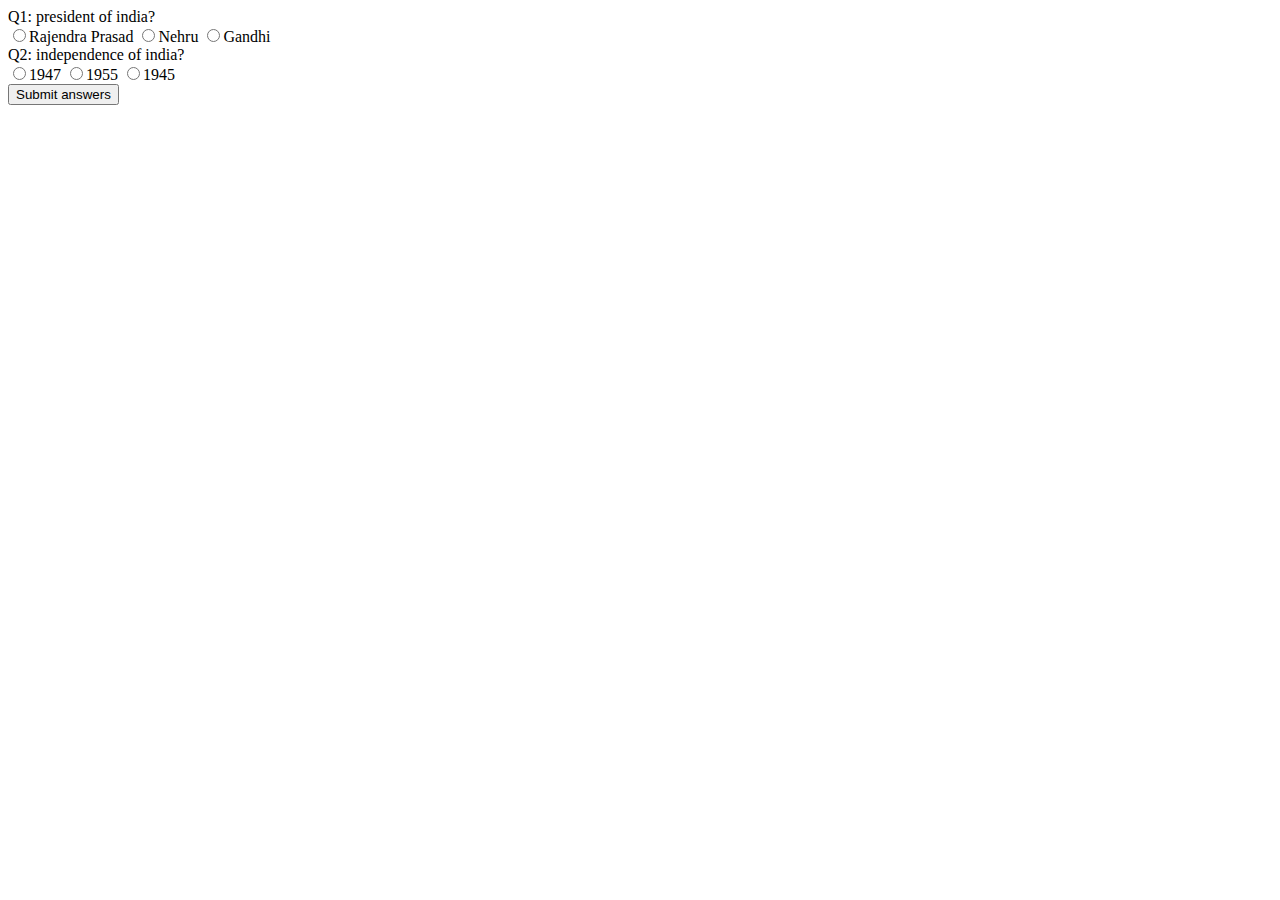
<file: quiz.html>
<!DOCTYPE html>
<html lang="en">
<head>
    <meta charset="UTF-8">
    <meta name="viewport" content="width=device-width, initial-scale=1.0">
    <title>Document</title>
    <script src="index.js"></script>
</head>
<body>
    Q1: president of india?
    <div>
    <input type="radio" name="q1" value="1">Rajendra Prasad
    <input type="radio" name="q1" value="2">Nehru
    <input type="radio" name="q1" value="3">Gandhi
    </div>
    Q2: independence of india?
    <div>
    <input type="radio" name="q2" value="1">1947
    <input type="radio" name="q2" value="2">1955
    <input type="radio" name="q2" value="3">1945
    </div>
    <button onclick="submit();">Submit answers</button>


</body>
<script>
    
        
            
</script>
</html>
</file>
